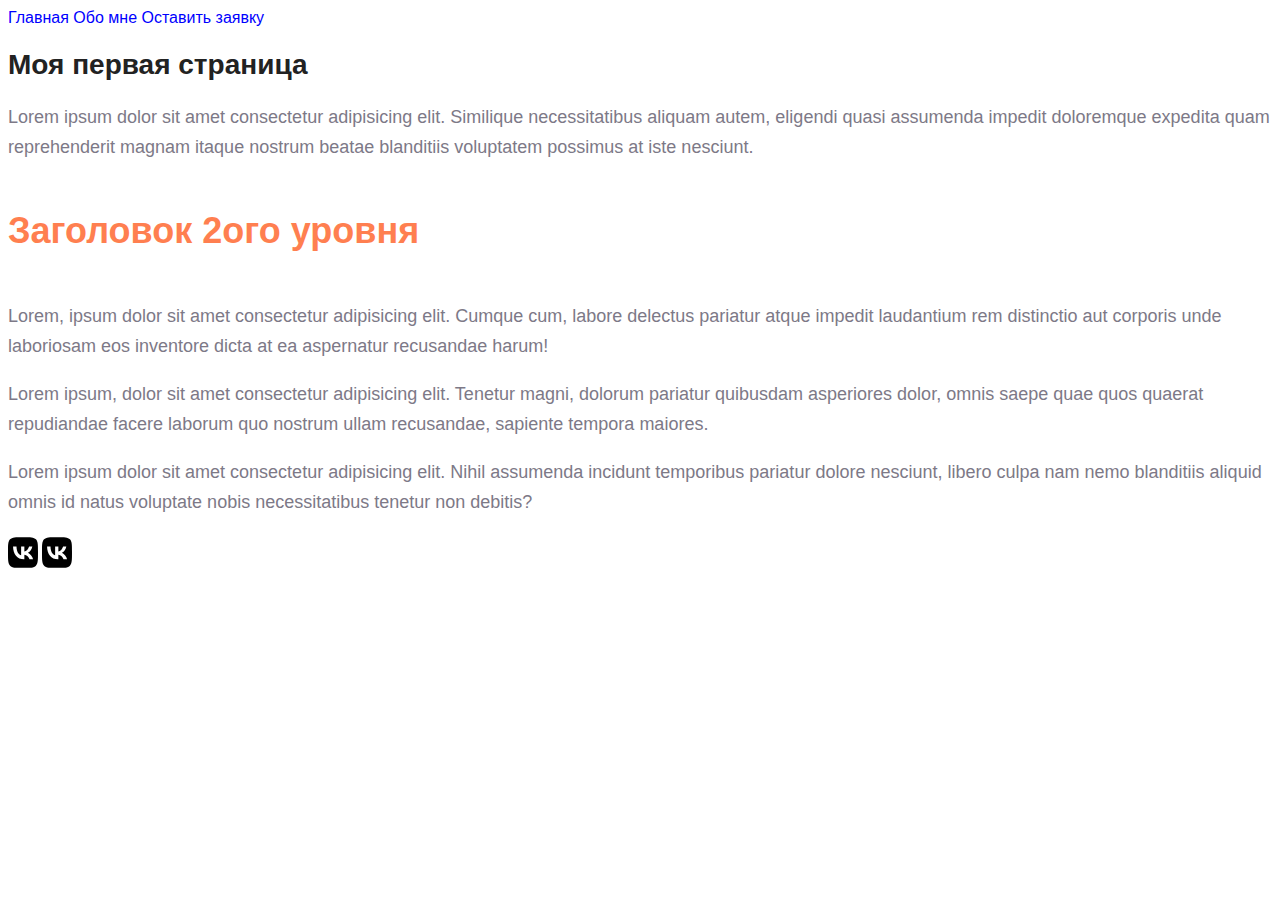
<file: index.html>
<!DOCTYPE html>
<html lang="ru">

<head>
    <meta charset="UTF-8">
    <meta http-equiv="X-UA-Compatible" content="IE=edge">
    <meta name="viewport" content="width=device-width, initial-scale=1.0">
    <title>Document</title>
    <link rel="stylesheet" href="stile.css">
</head>

<body>
    <a class="nav__link" href="index.html">Главная</a>
    <a class="nav__link" href="info/about.html">Обо мне</a>
    <a class="nav__link" href="form.html">Оставить заявку</a>

    <h1 class="title"> Моя первая страница</h1>
    <p class="text">Lorem ipsum dolor sit amet consectetur adipisicing elit. Similique necessitatibus aliquam autem, eligendi quasi
        assumenda impedit doloremque expedita quam reprehenderit magnam itaque nostrum beatae blanditiis voluptatem
        possimus at iste nesciunt.</p>
    <h2 class="subtitle">Заголовок 2ого уровня</h2>
    <p class="text">Lorem, ipsum dolor sit amet consectetur adipisicing elit. Cumque cum, labore delectus pariatur atque impedit
        laudantium rem distinctio aut corporis unde laboriosam eos inventore dicta at ea aspernatur recusandae harum!
    </p>
    <p class="text">Lorem ipsum, dolor sit amet consectetur adipisicing elit. Tenetur magni, dolorum pariatur quibusdam asperiores
        dolor, omnis saepe quae quos quaerat repudiandae facere laborum quo nostrum ullam recusandae, sapiente tempora
        maiores.</p>
    <p class="text">Lorem ipsum dolor sit amet consectetur adipisicing elit. Nihil assumenda incidunt temporibus pariatur dolore
        nesciunt, libero culpa nam nemo blanditiis aliquid omnis id natus voluptate nobis necessitatibus tenetur non
        debitis?</p>
    <a href="https://vk.com"><img width="30" src="img/vk.svg" alt="vk"></a>
    <a href="https://vk.com"><img width="30" src="img/vk.svg" alt="vk"></a>
</body>

</html>
</file>
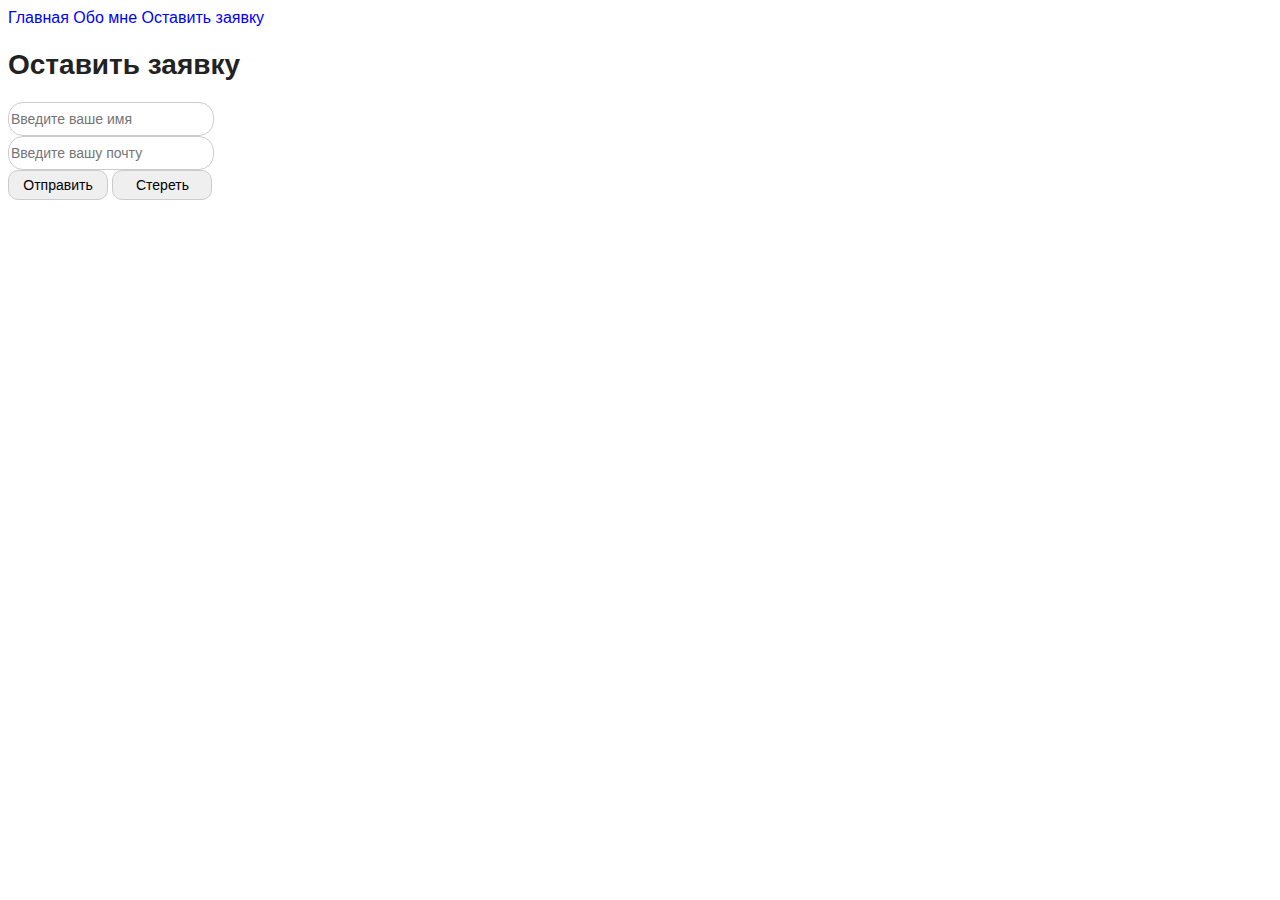
<file: form.html>
<!DOCTYPE html>
<html lang="en">
<head>
    <meta charset="UTF-8">
    <meta http-equiv="X-UA-Compatible" content="IE=edge">
    <meta name="viewport" content="width=device-width, initial-scale=1.0">
    <title>Document</title>
    <link rel="stylesheet" href="stile.css">
</head>
<body>
    <a class="nav__link" href="index.html">Главная</a>
    <a class="nav__link" href="info/about.html">Обо мне</a>
    <a class="nav__link" href="form.html">Оставить заявку</a>
    <h1 class="title">Оставить заявку</h1>
    <form action="#">
        <input class="form__input" type="text" placeholder="Введите ваше имя"> <br>

        <input class="form__input" type="email" placeholder="Введите вашу почту"><br>
        <button class="form__button" type="submit">Отправить</button>
        <button class="form__button" type="reset">Стереть</button>

    </form>
    
</body>
</html>
</file>
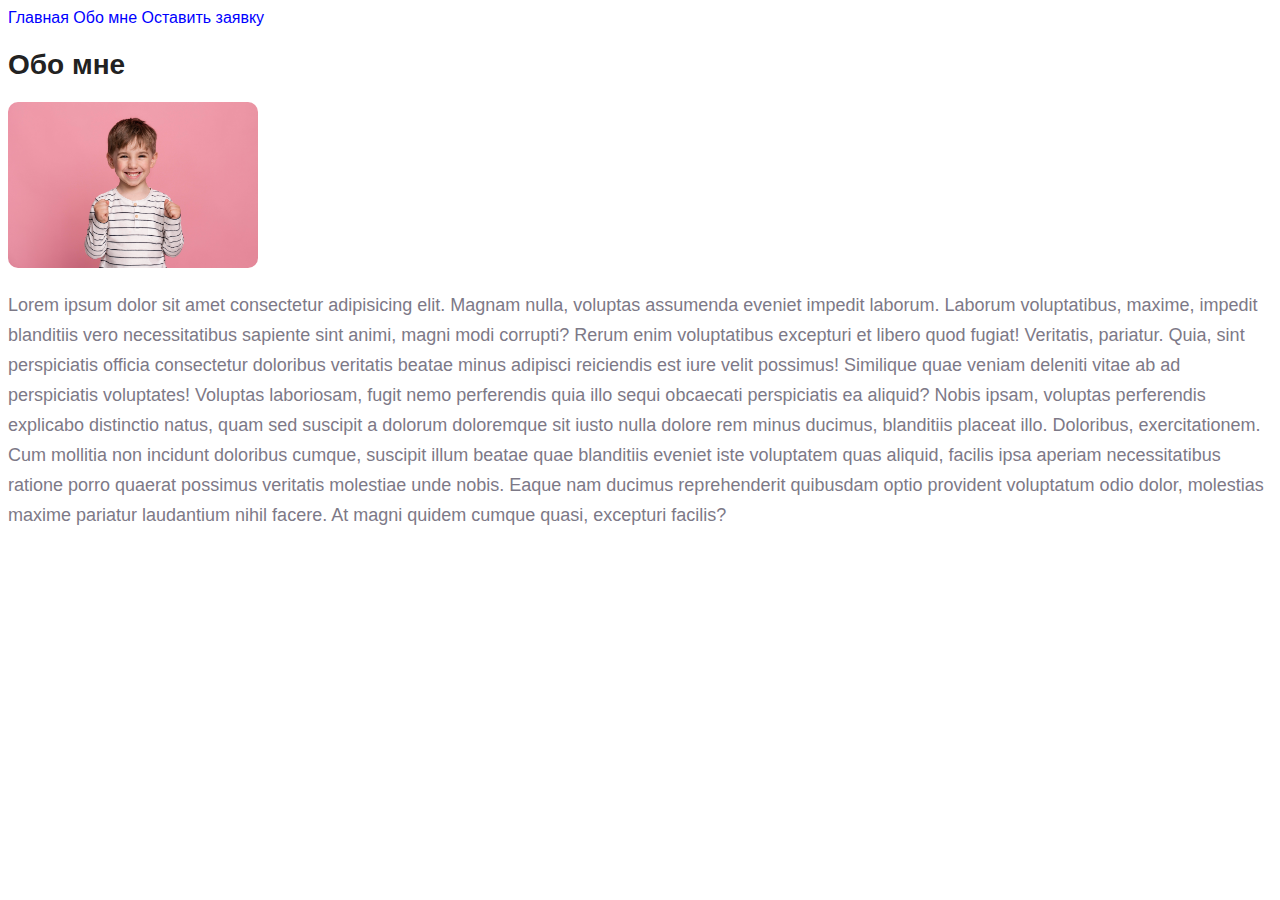
<file: info/about.html>
<!DOCTYPE html>
<html lang="ru">
<head>
    <meta charset="UTF-8">
    <meta http-equiv="X-UA-Compatible" content="IE=edge">
    <meta name="viewport" content="width=device-width, initial-scale=1.0">
    <title>Обо мне</title>
    <link rel="stylesheet" href="../stile.css">
</head>
<body>
    <a class="nav__link" href="../index.html">Главная</a>
    <a class="nav__link" href="about.html">Обо мне</a>
    <a class="nav__link" href="../form.html">Оставить заявку</a>
    <h1 class="title">Обо мне</h1>
    <img class="about__photo" width="250" src="../img/boy.jpg.jpg" alt="photo">
    <p class="text">Lorem ipsum dolor sit amet consectetur adipisicing elit. Magnam nulla, voluptas assumenda eveniet impedit laborum. Laborum voluptatibus, maxime, impedit blanditiis vero necessitatibus sapiente sint animi, magni modi corrupti? Rerum enim voluptatibus excepturi et libero quod fugiat! Veritatis, pariatur. Quia, sint perspiciatis officia consectetur doloribus veritatis beatae minus adipisci reiciendis est iure velit possimus! Similique quae veniam deleniti vitae ab ad perspiciatis voluptates! Voluptas laboriosam, fugit nemo perferendis quia illo sequi obcaecati perspiciatis ea aliquid? Nobis ipsam, voluptas perferendis explicabo distinctio natus, quam sed suscipit a dolorum doloremque sit iusto nulla dolore rem minus ducimus, blanditiis placeat illo. Doloribus, exercitationem. Cum mollitia non incidunt doloribus cumque, suscipit illum beatae quae blanditiis eveniet iste voluptatem quas aliquid, facilis ipsa aperiam necessitatibus ratione porro quaerat possimus veritatis molestiae unde nobis. Eaque nam ducimus reprehenderit quibusdam optio provident voluptatum odio dolor, molestias maxime pariatur laudantium nihil facere. At magni quidem cumque quasi, excepturi facilis?</p>
</body>
</html>
</file>
<file: stile.css>
body{
    font-family: sans-serif;
}

a 
{
    text-decoration: none;
}
.nav__link{
    color: blue;
    font-size: 16px;
    line-height: 20px;
}
.title{
    color: #222;
   font-size: 28px;
   line-height: 36px;
   font-weight: bold; 
}
.subtitle{
font-style: normal;
line-height: 80px;
color: coral;
font-size: 36px;
font-weight: 700;
}


.text{
    font-style: normal;
    font-weight: 300;
    color: #7D7987;
    font-size: 18px;
    line-height: 30px;
}
.about__photo{
    border-radius: 10px;
}

.form__input{
    width: 200px;
    height: 30px;
    outline: none;
    border: 1px solid #ccc;
    border-radius: 15px;
    font-size: 14px;
    line-height: 30px;
    font-family: sans-serif;
}
.form__button{
    font-size: 14px;
    width: 100px;
    height: 30px;
    border-radius: 10px;
    border: 1px solid #ccc;
}
</file>
